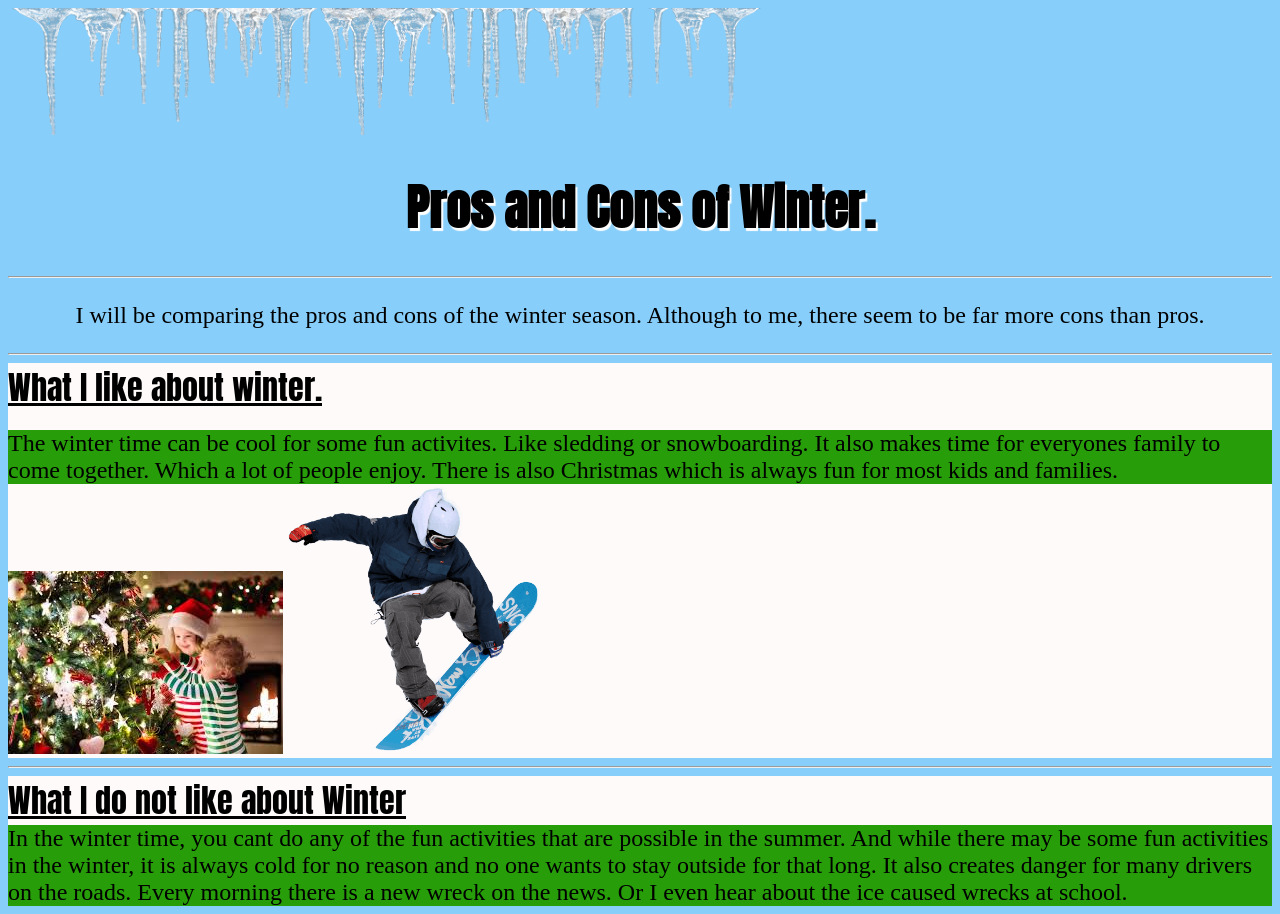
<file: index.html>
<!DOCTYPE html>
<html>
<head>
    <img src="ice.png" width=60% height=auto>
    <title>Comparison</title>
    <link href="style.css" rel="stylesheet">
    <link href="https://fonts.googleapis.com/css?family=Abril+Fatface|Anton|Zilla+Slab" rel="stylesheet">
</head>
<body>
    <h1>Pros and Cons of Winter.</h1>
    <hr>
    <p>I will be comparing the pros and cons of the winter season. Although to me, there seem to be far more cons than pros.</p>
    <hr>
    <section>
        <header>What I like about winter.</header>
        <br>
        <article>The winter time can be cool for some fun activites. Like sledding or snowboarding.
            It also makes time for everyones family to come together. Which a lot of people enjoy. 
            There is also Christmas which is always fun for most kids and families. 
        </article>
        <footer><img src="christmas.jfif">
        <img src="snow.png" width=20% height=auto>
    </footer>
    </section>
    <hr>
    <section>
        <header>What I do not like about Winter</header>
        <article>In the winter time, you cant do any of the fun activities that are possible in the summer.
            And while there may be some fun activities in the winter, it is always cold for no reason and no 
            one wants to stay outside for that long. It also creates danger for many drivers on the roads.
            Every morning there is a new wreck on the news. Or I even hear about the ice caused wrecks at school.
        </article>
        <footer></footer>
    </section>
</body>
</html>
</file>
<file: style.css>
body{
    background-color: lightskyblue;
    font-family: "Zilla+Slab";
}
h1{
    text-align: center;
    font-size: 3em;
    font-family:'Anton', sans-serif;
    text-shadow: 2px 3px 1px white;
}
p{
    text-align: center;
    font-family: "Abril+Fatface";
    font-size: 1.5em;
}
section{
    background-color: snow
}
article{
    background-color: rgb(39, 158, 9);
    font-size: 1.5em;
    font-family: "Zilla+Slab"
}
header{
    font-size: 2em;
    font-family: 'Anton', sans-serif;
    text-decoration: underline;
}
</file>
